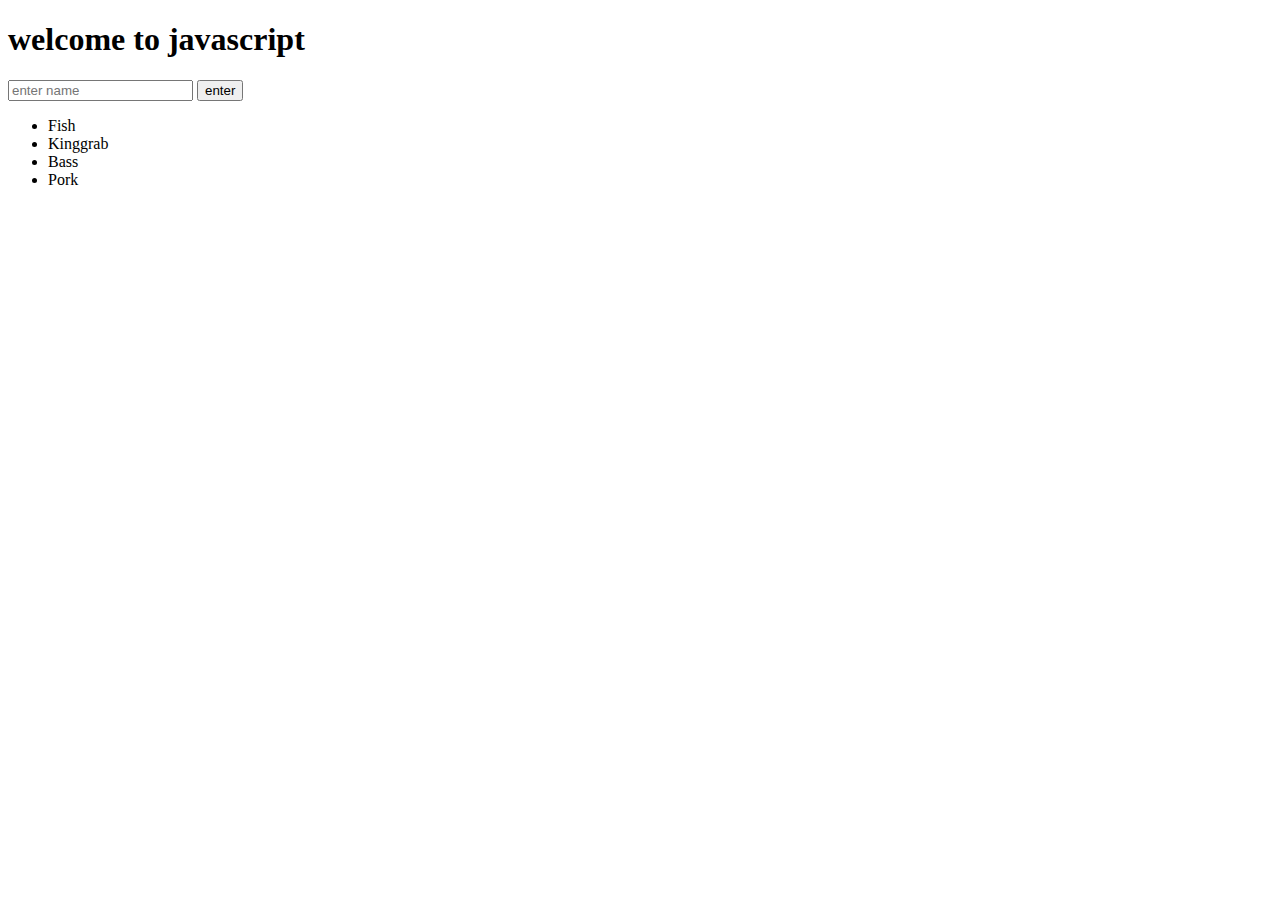
<file: dom.html>
<!DOCTYPE html>
<html>
<head>
	<title>dom</title>
</head>
<body>
	<h1>welcome to javascript</h1>
	<input id="enterinput" type="text" placeholder="enter name">
	<button id="enter" >enter</button>
	<ul>
		<li>Fish</li>
		<li>Kinggrab</li>
		<li>Bass</li>
		<li>Pork</li>
	</ul>
	
<script type="text/javascript" src="dom.js" ></script>
</body>
</html>
</file>
